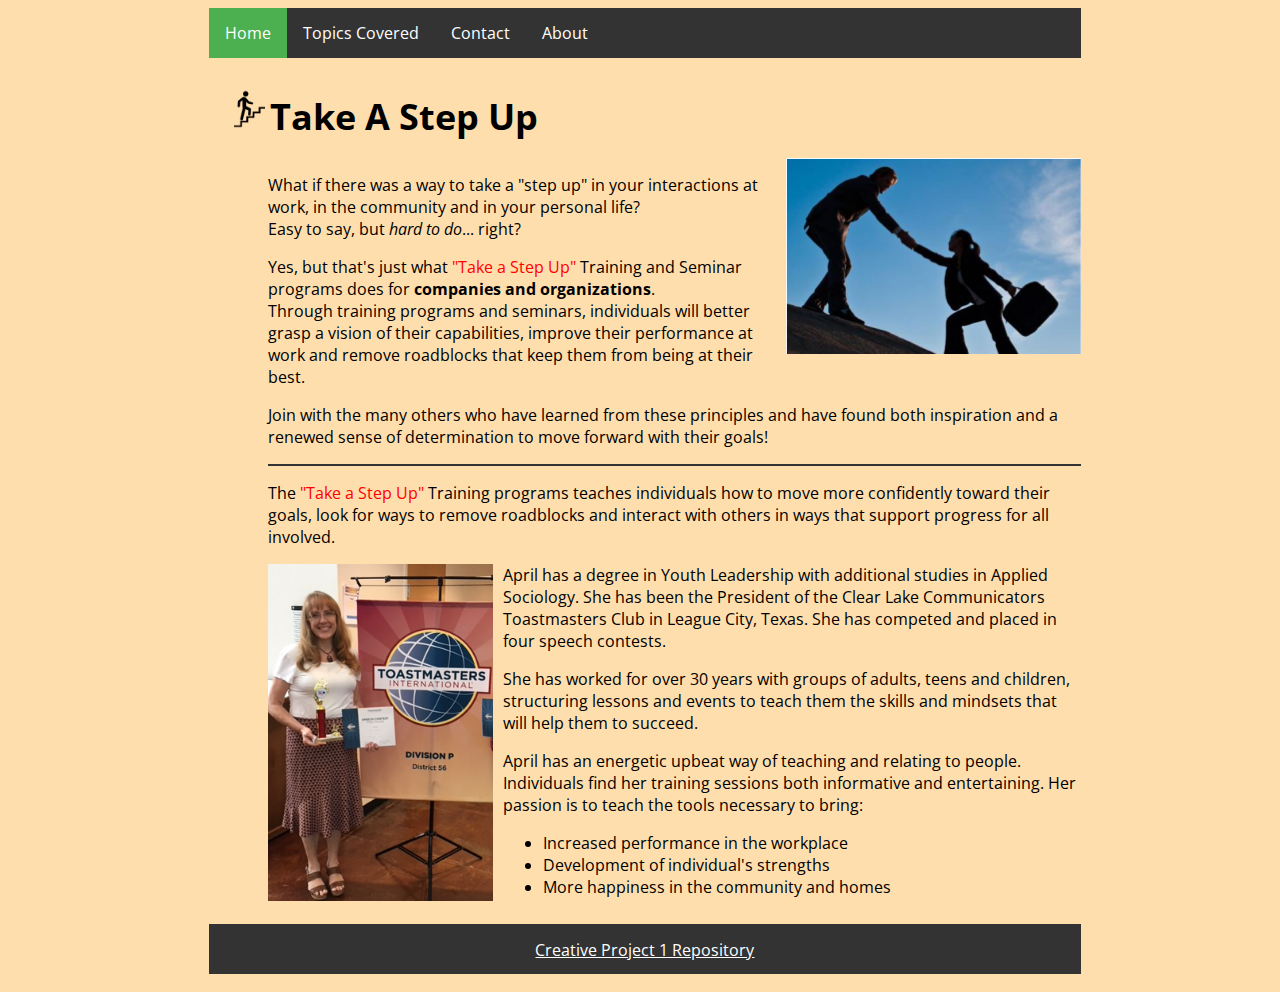
<file: index.html>
<!DOCTYPE html>
<html>
<head>
<title>Take A Step Up</title>
<link rel="stylesheet" href="styles.css">
<link href="https://fonts.googleapis.com/css?family=Open+Sans" rel="stylesheet">

</head>

<body>
<div class="container">

<div class="menu">
<nav><ul>
	<li><a class="active" href="index.html">Home</a></li>
	<li><a href="seminar.html">Topics Covered</a></li>
	<li><a href="contact.html">Contact</a></li>
	<li><a href="about.html">About</a></li>
</ul></nav>
</div>

<div class="header"><p>
<img src="/pictures/StepUpLogo2.png" height=40 style="float:left; margin:5px">
<h1 style="font-size:36px;">Take A Step Up</h1>
</div>
<div class="L_space"></div><div class="R_space"></div>
<div class="main">
<img src="/pictures/HelpUp.png" style="float:right;">
<p>What if there was a way to take a "step up" in your interactions at work, in the community and in your personal life?<br> 
Easy to say, but <i>hard to do</i>... right?</p>
<p>Yes, but that's just what <font color=red>"Take a Step Up"</font> Training and Seminar programs does for <b>companies and organizations</b>.<br> 
Through training programs and seminars, individuals will better grasp a vision of their capabilities, improve their performance at work and remove roadblocks that keep them from being at their best.</p>
<p>Join with the many others who have learned from these principles and have found both inspiration and a renewed sense of determination to move forward with their goals!</p>
<hr color=#333>
<p>The <font color=red>"Take a Step Up"</font> Training programs teaches individuals how to move more confidently toward
their goals, look for ways to remove roadblocks and interact with others in ways that support progress for
all involved.</p><img src="/pictures/April2.png" style="width:225px; float:left; padding:10px; padding-left:0px; padding-top:0px;">
<p>April has a degree in Youth Leadership with additional studies in Applied Sociology. She has been
the President of the Clear Lake Communicators Toastmasters Club in League City, Texas. She has
competed and placed in four speech contests.</p><p>
She has worked for over 30 years with groups of adults, teens and children, structuring lessons and
events to teach them the skills and mindsets that will help them to succeed. </p>
<p>April has an energetic upbeat way of teaching and relating to people. Individuals find her training
sessions both informative and entertaining. Her passion is to teach the tools necessary to bring:
<ul style="padding-left:275px;"><li>Increased performance in the workplace</li>
<li>Development of individual's strengths</li>
<li>More happiness in the community and homes</li></ul>
</p>
</div>

<div class="sidebar"></div>
<div class="footer"><a href="https://github.com/marcman00/creative1.git">Creative Project 1 Repository</a>
</div>
</body>
</html>
</file>
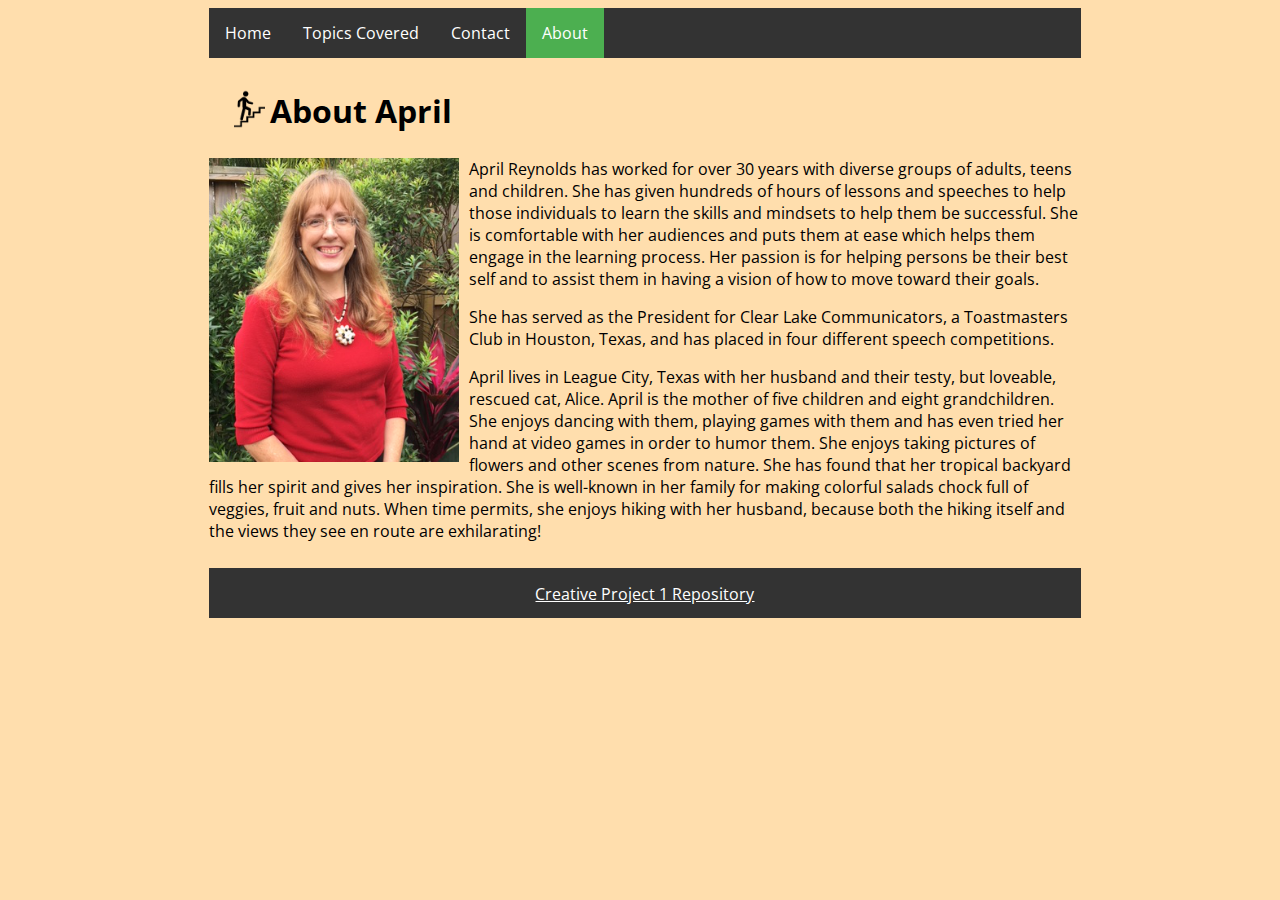
<file: about.html>
<!DOCTYPE html>
<html>
<head>
<title>Take A Step Up</title>
<link rel="stylesheet" href="styles.css">
<link href="https://fonts.googleapis.com/css?family=Open+Sans" rel="stylesheet">

</head>

<body>
<div class="container">

<div class="menu">
<nav><ul>
	<li><a href="index.html">Home</a></li>
	<li><a href="seminar.html">Topics Covered</a></li>
	<li><a href="contact.html">Contact</a></li>
	<li><a class="active" href="about.html">About</a></li>
</ul></nav>
</div>

<div class="header"><p>
<img src="/pictures/StepUpLogo2.png" height=40 style="float:left; margin:5px">
<h1>About April</h1>
</div>
<div class="L_space"></div><div class="R_space"></div>
<div class="main" style="padding-left:0;"><img width=250px src="/pictures/April1cropped.png" style="float:left; margin-right: 10px;">
<p style="margin-top:0px;">April Reynolds has worked for over 30 years with diverse groups of adults, teens and children. She has given hundreds of hours of lessons and speeches to help those individuals to learn the skills and mindsets to help them be successful. She is comfortable with her audiences and puts them at ease which helps them engage in the learning process. Her passion is for helping persons be their best self and to assist them in having a vision of how to move toward their goals.
</p><p>
She has served as the President for Clear Lake Communicators, a Toastmasters Club in Houston, Texas, and has placed in four different speech competitions.
</p><p>
April lives in League City, Texas with her husband and their testy, but loveable, rescued cat, Alice. April is the mother of five children and eight grandchildren.  She enjoys dancing with them, playing games with them and has even tried her hand at video games in order to humor them.  She enjoys taking pictures of flowers and other scenes from nature. She has found that her tropical backyard fills her spirit and gives her inspiration. She is well-known in her family for making colorful salads chock full of veggies, fruit and nuts. When time permits, she enjoys hiking with her husband, because both the hiking itself and the views they see en route are exhilarating!</p>
</div>
<div class="footer"><a href="https://github.com/marcman00/creative1.git">Creative Project 1 Repository</a>
</div>
</body>
</html>
</file>
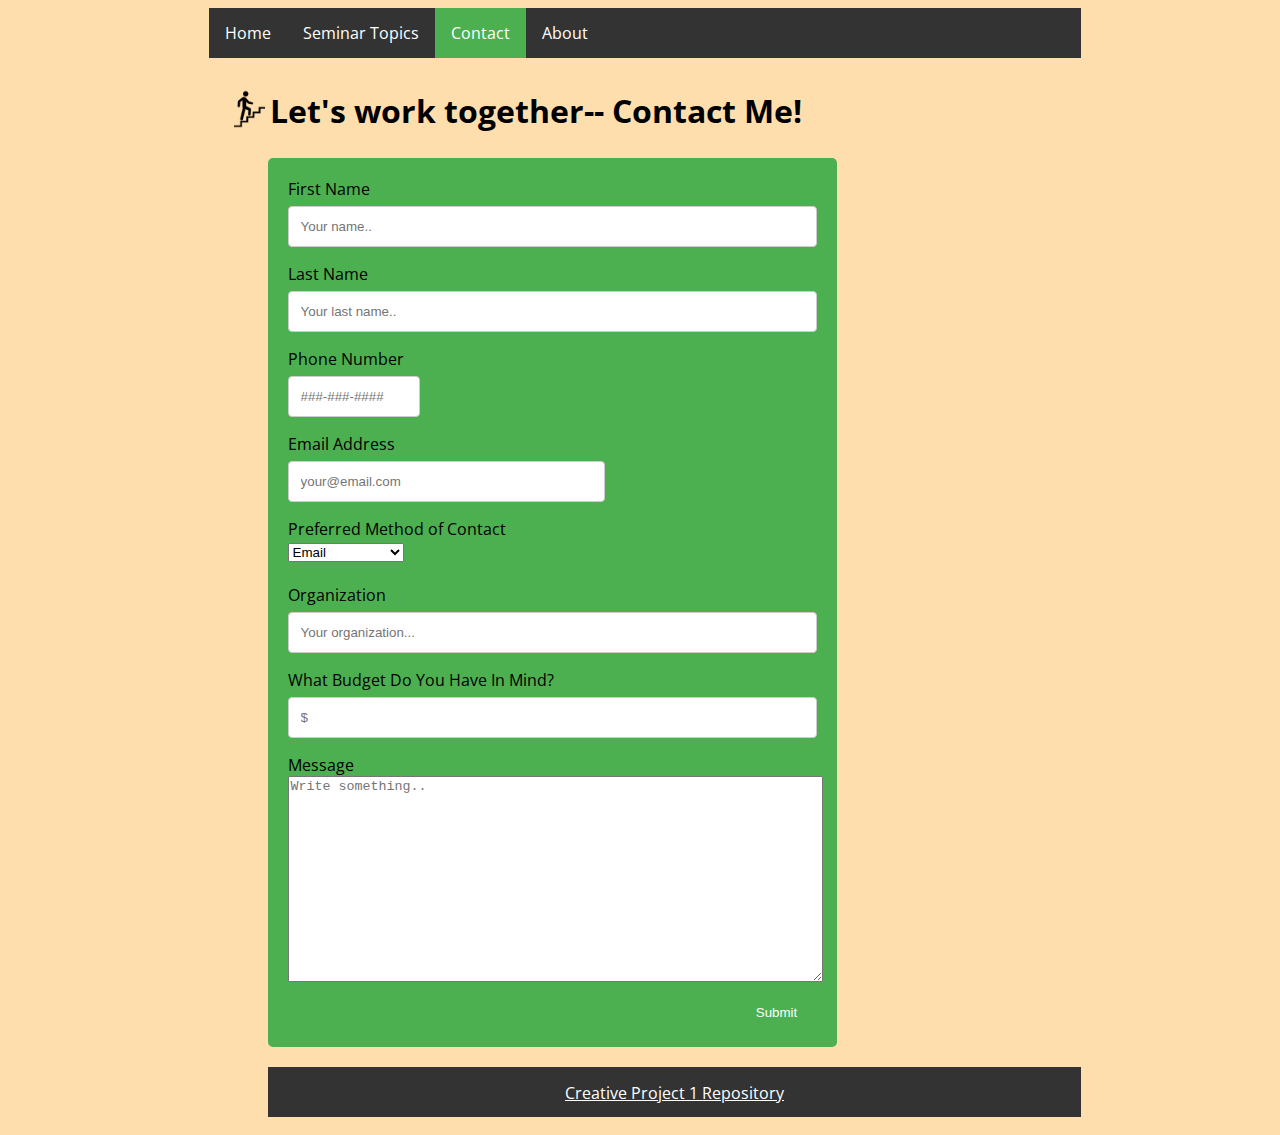
<file: contact.html>
<!DOCTYPE html>
<html>
<head>
<title>Take A Step Up</title>
<link rel="stylesheet" href="styles.css">
<link href="https://fonts.googleapis.com/css?family=Open+Sans" rel="stylesheet">

</head>

<body>
<div class="container">

<div class="menu">
<nav><ul>
	<li><a href="index.html">Home</a></li>
	<li><a href="seminar.html">Seminar Topics</a></li>
	<li><a class="active" href="contact.html">Contact</a></li>
	<li><a href="about.html">About</a></li>
</ul></nav>
</div>

<div class="header"><p>
<img src="/pictures/StepUpLogo2.png" height=40 style="float:left; margin:5px">
<h1>Let's work together-- Contact Me!</h1>
</div>
<div class="L_space"></div><div class="R_space"></div>
<div class="main">

<div class="myform">
  <form action="#">
    <label for="fname">First Name</label>
    <input type="text" id="fname" name="firstname" placeholder="Your name.." required>

    <label for="lname">Last Name</label>
    <input type="text" id="lname" name="lastname" placeholder="Your last name.." required>

    <label for="phone">Phone Number</label><br>
    <input type="tel" id="phone" name="phonenumber" placeholder="###-###-####" maxlength="12" required>
    <br>
    <label for="email">Email Address</label><br>
    <input type="email" id="email" name="emailaddress" placeholder="your@email.com" required>
    <br>
    <label for="contact">Preferred Method of Contact</label><br>
    <select id="contact" name="contact">
      <option value="contact_email">Email</option>
      <option value="contact_phone">Phone</option>
      <option value="contact_carrierpidgeon">Carrier Pidgeon</option>
    </select>
    <br><br>

    <label for="org">Organization</label>
    <input type="text" id="org" name="organization" placeholder="Your organization..." required>

    <label for="budget">What Budget Do You Have In Mind?</label>
    <input type="text" id="budget" name="budget_in_mind" placeholder="$" required>

   <label for="message">Message</label>
    <textarea id="message" name="message_to_april" placeholder="Write something.." style="height:200px" required></textarea>

  
    <input type="submit" value="Submit">
  </form>
</div>

<!--
Have a message come up after it is successfully submitted:
Thank you for your message! I will get back with you in 1-2 business days. Let’s see how I can help to you and your organization to be inspired to be even better at what you do!
-->

<div class="footer"><a href="https://github.com/marcman00/creative1.git">Creative Project 1 Repository</a>
</div>
</body>
</html>
</file>
<file: styles.css>
/* styles.css */

/* Body background */
body {
	/*background-color: #F0B27A;*/
	font-size: 16px;
        font-family: 'Open Sans',sans-serif;
	background-color: #FFDEAD;
}

/* Menu bar at top */
nav ul {
    list-style-type: none;
    margin: 0;
    padding: 0;
    /*position: fixed;*/
    overflow: hidden;
    width: 100%;
}

nav li {
    float: left;
}

nav li a {
    display: block;
    color: white;
    text-align: center;
    padding: 14px 16px;
    text-decoration: none;
}

nav li a:hover {
    background-color: #BA4A00;
}

.active {
    background-color: #4CAF50;
}

.container {
    display: grid;

    grid-template-columns: 1fr 4fr 1fr 1fr;

    grid-template-areas: 
	"L_space menu menu R_space"        
	"L_space header header R_space"	
        "L_space main main R_space"
        "L_space footer footer R_space";

    /*  The gutters between each grid cell will be 30 pixels. */
    grid-gap: 10px 20px;
}

div {
    /*text-align: left; */
    color: #000; /* text color */
    box-sizing: border-box;
    padding-left: 10px; /* distance text is from edge of box */
    
}
.R_space {
    grid-area: R_space;
}
.L_space {
    grid-area: L_space;
}
.sidebar {
    grid area:sidebar;
    text-align:center;
}


.header {
    grid-area: header;
    height: 80px;
    padding-left:20px;
}

.menu {
    grid-area: menu;
    height:50px;
    padding:0px;
    background-color: #333;
}


.main {
    grid-area: main;
    /*background-color: #2F3C5E;*/
    min-height:400px;
    padding-left:59px;
}

.footer {
    grid-area: footer;
    background-color: #333;
    height: 50px;
    text-align:center;
    padding:15px;
}
.footer a {
	color:#fff
}

/* Seminar Grid */
.seminargrid {
  display: grid;

    grid-template-columns: 1fr 1fr;
    grid-template-areas:
	"topic1 topic2"
	"topic3 topic3";
    padding-left:0px;
}
.seminargrid u {
	font-size:18px;
}
.topic1 { grid-area:topic1; }
.topic2 { grid-area:topic2; }
.topic3 {
	grid-area:topic3;
	padding-left:20%;
	padding-top:10px;
}

/* My form */

input {
    padding: 12px;
    border: 1px solid #ccc;
    border-radius: 4px;
    box-sizing: border-box;
    margin-top: 6px;
    margin-bottom: 16px;
    resize: vertical;
}
input:focus {
    border:2px solid #BA4A00;
}
input[type=text], textarea {
    width: 100%;
}

input[type=tel] {
    width:25%;
}
input[type=email] {
    width:60%;
}
input[type=select] {
    /*background-color: #f1f1f1;*/
}

input[type=submit] {
    background-color: #4CAF50;
    color: white;
    padding: 12px 20px;
    border: none;
    border-radius: 4px;
    cursor: pointer;
    float:right;
}

input[type=submit]:hover {
    background-color: #45a049;
}

.myform {
    border-radius: 5px;
    background-color: #4CAF50;
    padding: 20px;
    width:70%;
    margin-bottom:20px;
    padding-bottom:60px;
}
</file>
